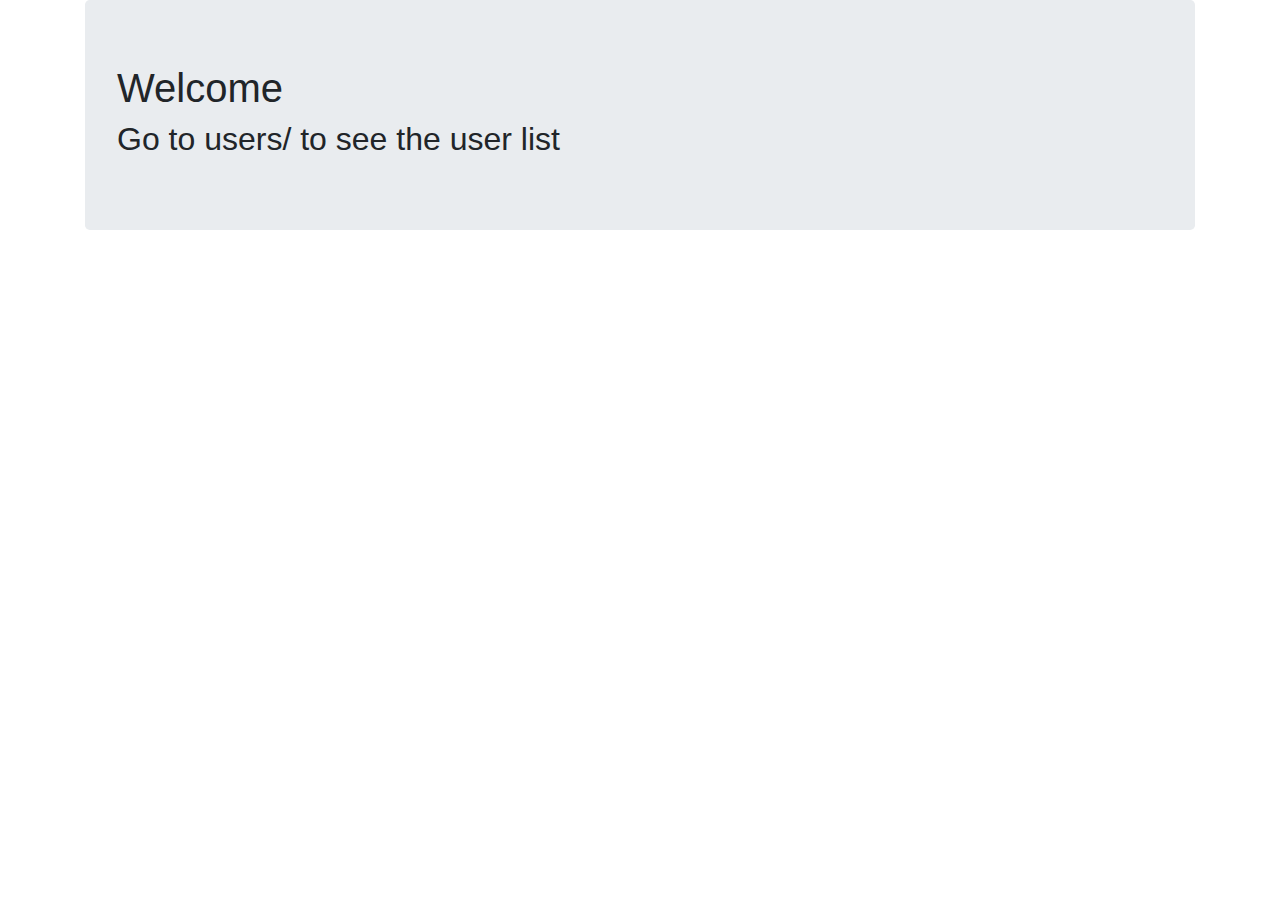
<file: ProTwo/templates/appTwo/index.html>
<!DOCTYPE html>
<html lang="en">
<head>
    <meta charset="UTF-8">
    <title>Title</title>
    <link rel="stylesheet" href="https://cdn.jsdelivr.net/npm/bootstrap@4.3.1/dist/css/bootstrap.min.css" integrity="sha384-ggOyR0iXCbMQv3Xipma34MD+dH/1fQ784/j6cY/iJTQUOhcWr7x9JvoRxT2MZw1T" crossorigin="anonymous">
</head>
<body>
    <div class="container">
        <div class="jumbotron">
            <h1>Welcome</h1>
            <h2>Go to users/ to see the user list</h2>
        </div>
    </div>
</body>

</html>
</file>
